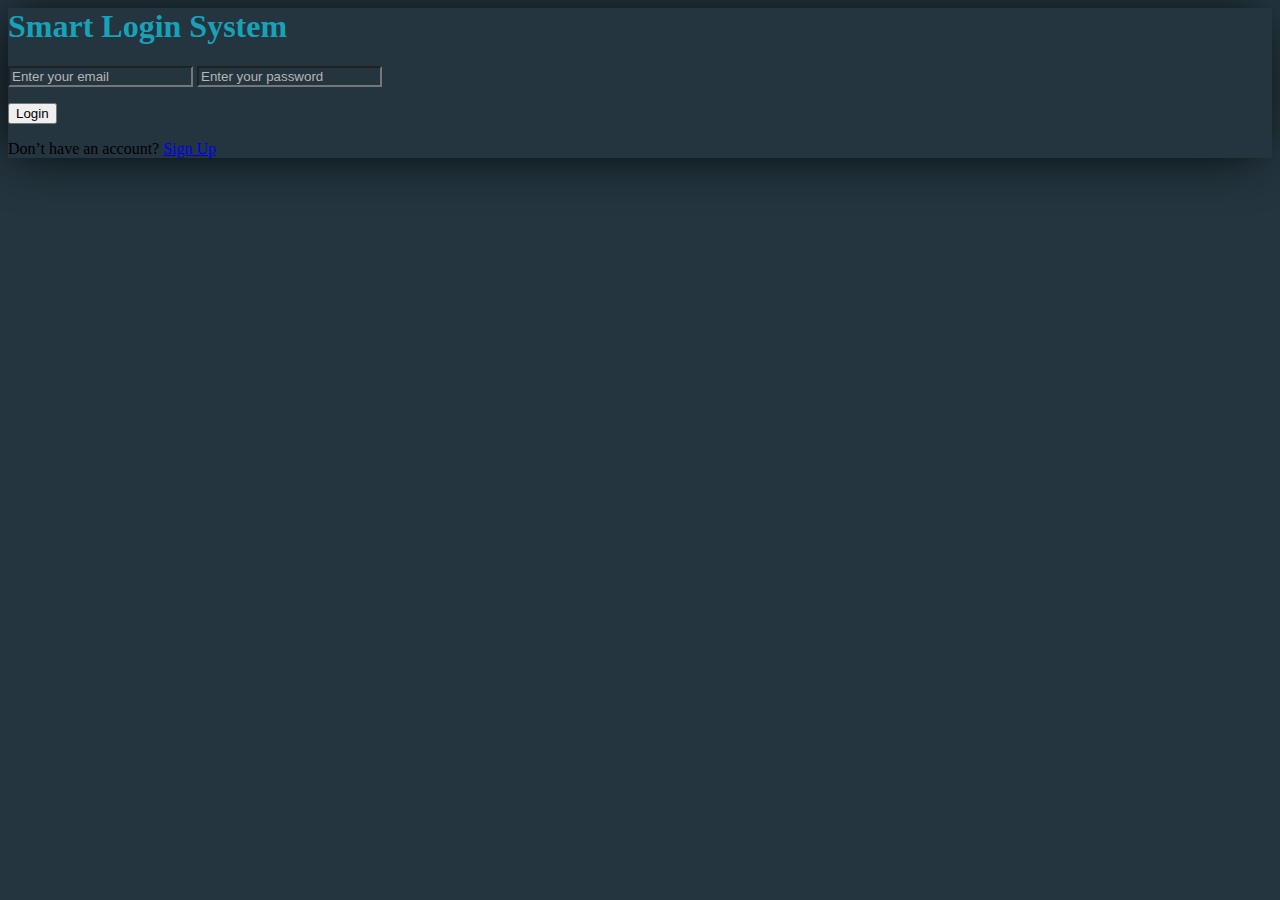
<file: index.html>
<html lang="en">

<head>
    <meta charset="UTF-8">
    <meta http-equiv="X-UA-Compatible" content="IE=edge">
    <meta name="viewport" content="width=device-width, initial-scale=1.0">
    <link href="https://cdn.jsdelivr.net/npm/bootstrap@5.0.2/dist/css/bootstrap.min.css" rel="stylesheet"
        integrity="sha384-EVSTQN3/azprG1Anm3QDgpJLIm9Nao0Yz1ztcQTwFspd3yD65VohhpuuCOmLASjC" crossorigin="anonymous">
    <link rel="stylesheet" href="CSS/style.css">
    <title>Document</title>
</head>

<body>
    <span class="d-none" id="username"></span>
    <div class="container my-5 text-center ">
        <div class="group m-auto w-75 p-5">
            <h1>Smart Login System</h1>

            <input id="signinEmail" class="form-control my-3" placeholder="Enter your email" type="text">
            <input id="signinPassword" class="form-control my-3" placeholder="Enter your password" type="password">
            <p id="incorrect"></p>

            <button onclick="login()" class="btn btn-outline-info w-100 my-3">Login</button>
            <p class="text-white">Don’t have an account? <a class="text-white" onclick="signUp()" href="signup.html">Sign Up</a></p>

        </div>
    </div>
    <script src="JS/main.js"></script>
</body>

</html>
</file>
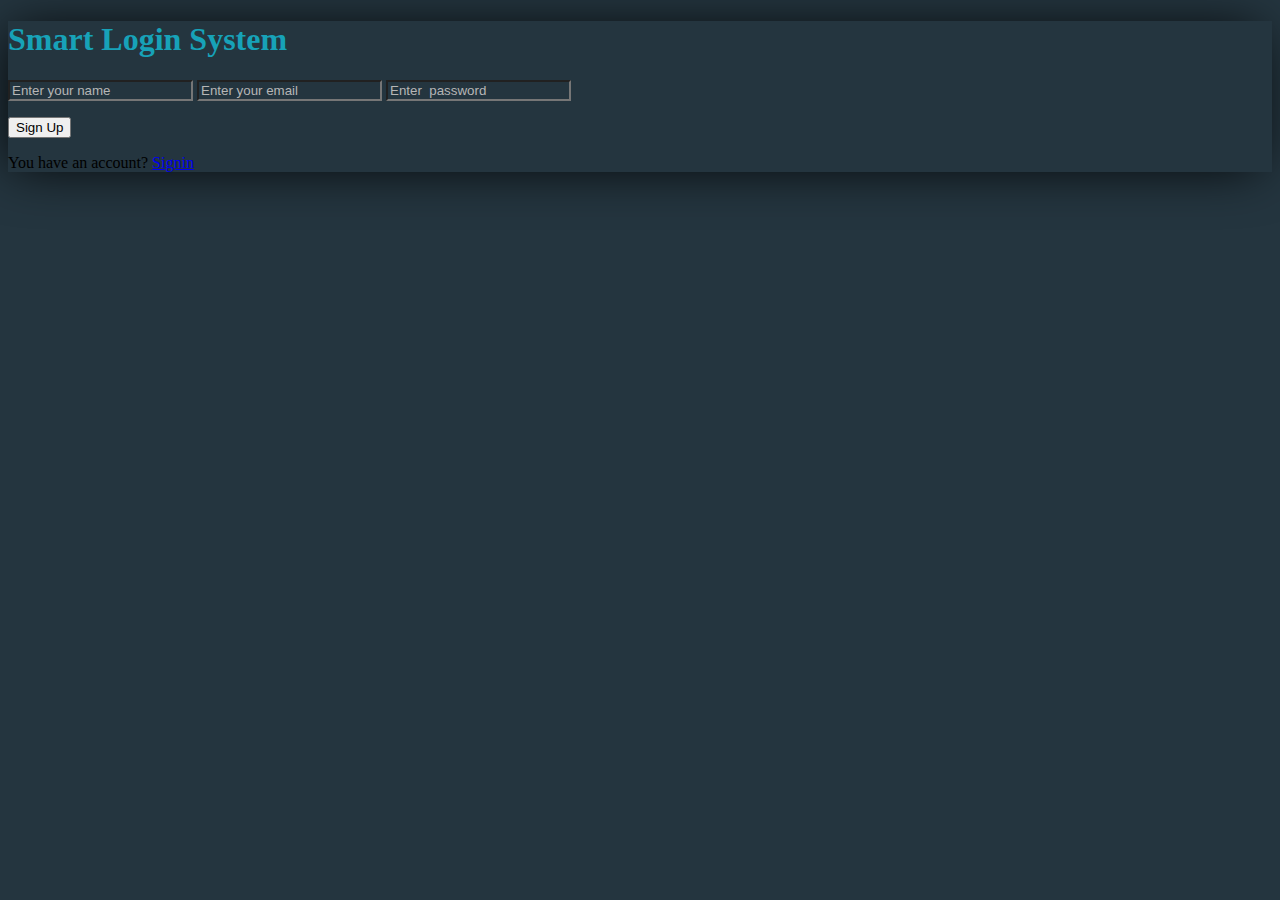
<file: signup.html>
<!DOCTYPE html>
<html lang="en">
<head>
    <meta charset="UTF-8">
    <meta http-equiv="X-UA-Compatible" content="IE=edge">
    <meta name="viewport" content="width=device-width, initial-scale=1.0">
    <link href="https://cdn.jsdelivr.net/npm/bootstrap@5.0.2/dist/css/bootstrap.min.css" rel="stylesheet"
        integrity="sha384-EVSTQN3/azprG1Anm3QDgpJLIm9Nao0Yz1ztcQTwFspd3yD65VohhpuuCOmLASjC" crossorigin="anonymous">
    <link rel="stylesheet" href="CSS/style.css">
    <title>Document</title>
</head>
<body>
    <span class="d-none" id="username"></span>

    <div class="container my-5 text-center">
        <div class="group m-auto w-75 p-5">
            <h1>Smart Login System</h1>

            <input id="signupName" class="form-control my-3" placeholder="Enter your name" type="text">
            <input id="signupEmail" class="form-control my-3" placeholder="Enter your email" type="email">

            <input id="signupPassword" class="form-control my-3" placeholder="Enter  password" type="password">
            <p id="exist"></p>

            <button onclick=" signUp()" class="btn btn-outline-info w-100 my-3">Sign Up</button>
            <p class="text-white">You have an account? <a class="text-white" href="index.html">Signin</a></p>
        </div>
    </div>
    <script src="JS/main.js"></script>
</body>
</html>
</file>
<file: CSS/style.css>
body{
    background-color: #24353f;
}
#home {
    height: 75vh;
}

h1 {
    color: #17a2b8;
}

.group {
    box-shadow: -5px 2px 54px -9px rgba(0, 0, 0, 1);
}

input,
textarea {
    background-color: transparent !important;
    color: #fff !important;
}

input::placeholder,
textarea::placeholder {
    color: rgb(182, 182, 182) !important;
}

input:focus,
textarea:focus {
    box-shadow: 0 0 0 0 transparent !important;
}
</file>
